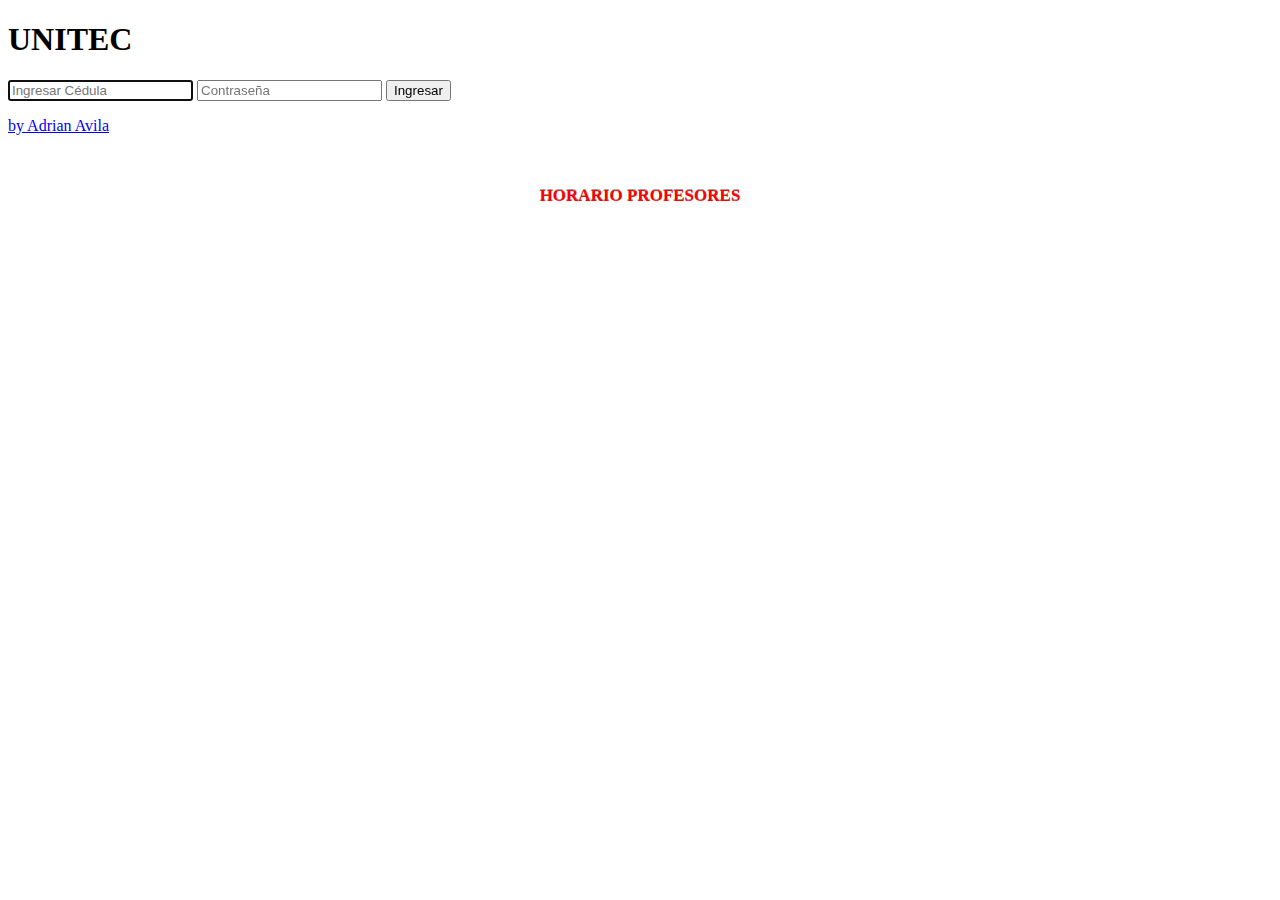
<file: Unitec-login1/index.html>
<!DOCTYPE html>
<!--[if lt IE 7]> <html class="lt-ie9 lt-ie8 lt-ie7" lang="en"> <![endif]-->
<!--[if IE 7]> <html class="lt-ie9 lt-ie8" lang="en"> <![endif]-->
<!--[if IE 8]> <html class="lt-ie9" lang="en"> <![endif]-->
<!--[if gt IE 8]><!--> <html lang="en"> <!--<![endif]-->
<head>
  <link rel="shortcut icon" href="https://googledrive.com/host/0B8MAXyWOYovidDV5cnZQVDBoZnc">
  <!--<link rel="shortcut icon" href="favicon.ico">-->
  <meta charset="utf-8">
  <meta http-equiv="X-UA-Compatible" content="IE=edge,chrome=1">
  <meta name="viewport" content="width = device-width, initial-scale=1, maximum-scale=1"/>
  <title>UNITEC | Movil</title>
  <link rel="stylesheet" href="https://googledrive.com/host/0B8MAXyWOYoviMjctM2xNV0FUSVU">
  <!--<link rel="stylesheet" href="style.css">-->
  <meta name="description" content="Pagina web creada por un estudiante, para todos los estudiantes de UNITEC ">
  <!--Google Analytics-->
  <script>
  (function(i,s,o,g,r,a,m){i['GoogleAnalyticsObject']=r;i[r]=i[r]||function(){
  (i[r].q=i[r].q||[]).push(arguments)},i[r].l=1*new Date();a=s.createElement(o),
  m=s.getElementsByTagName(o)[0];a.async=1;a.src=g;m.parentNode.insertBefore(a,m)
  })(window,document,'script','//www.google-analytics.com/analytics.js','ga');
  ga('create', 'UA-51865116-1', 'comze.com');
  ga('require', 'displayfeatures');
  ga('send', 'pageview');
  </script>

  <script language="JavaScript">function link(){window.open('profesores.html');}</script> 
<!--[if lt IE 9]><script src="//html5shim.googlecode.com/svn/trunk/html5.js"></script><![endif]-->
</head>
<body>
  <!--LOGIN-->
  <form name="login" action="http://www.unitec.edu.ve/servlet/unicodeServlets.Login" method="post" target="_top" class="login">
    <h1>UNITEC</h1>
    <!--loginField-->
    <input type="text" name="TID" class="login-input" placeholder="Ingresar Cédula" onclick="userName();"autofocus>
    <!--passwordField-->
    <input type="password" name="TClave" class="login-input" placeholder="Contraseña">
    <!--loginArea-->
    <input type="submit" value="Ingresar" class="login-submit" onclick="window.document.login.submit();">
    <!--about-->
    <p class="login-help">
      <a href="https://twitter.com/share" class="twitter-share-button" data-url="http://www.unimovil.comze.com" data-text="@UNITECVE, @rectorunitecve ¿por qué no desarrollaron esto mucho antes? gracias @SoyGoodPeople por hacer" data-dnt="true">by Adrian Avila</a>
      <script>!function(d,s,id){var js,fjs=d.getElementsByTagName(s)[0],p=/^http:/.test(d.location)?'http':'https';if(!d.getElementById(id)){js=d.createElement(s);js.id=id;js.src=p+'://platform.twitter.com/widgets.js';fjs.parentNode.insertBefore(js,fjs);}}(document, 'script', 'twitter-wjs');</script>
    </p>
    <br>
    <p>
      <h3 onClick="link()" style="font-family: Verdana; font-size: 17px; font-weight: bold; color: red;text-align: center;text-shadow: 0 -1px rgba(0, 0, 0, 0.4);">HORARIO PROFESORES</h3>
    </p>
  </form>
</body>
</html>
</file>
<file: Unitec-login1/style.css>
html, body, div, span, applet, object, iframe,
h1, h2, h3, h4, h5, h6, p, blockquote, pre,
a, abbr, acronym, address, big, cite, code,
del, dfn, em, img, ins, kbd, q, s, samp,
small, strike, strong, sub, sup, tt, var,
b, u, i, center,
dl, dt, dd, ol, ul, li,
fieldset, form, label, legend,
table, caption, tbody, tfoot, thead, tr, th, td,
article, aside, canvas, details, embed,
figure, figcaption, footer, header, hgroup,
menu, nav, output, ruby, section, summary,
time, mark, audio, video {
  margin: 0;
  padding: 0;
  border: 0;
  font-size: 100%;
  font: inherit;
  vertical-align: baseline;
}

article, aside, details, figcaption, figure,
footer, header, hgroup, menu, nav, section {
  display: block;
}

body {
  line-height: 1;
}

ol, ul {
  list-style: none;
}

blockquote, q {
  quotes: none;
}

blockquote:before, blockquote:after,
q:before, q:after {
  content: '';
  content: none;
}

table {
  border-collapse: collapse;
  border-spacing: 0;
}

::-moz-focus-inner {
  padding: 0;
  border: 0;
}

:-moz-placeholder {
  color: #bcc0c8 !important;
}

::-webkit-input-placeholder {
  color: #bcc0c8;
}

:-ms-input-placeholder {
  color: #bcc0c8 !important;
}

body {
  font: 12px/20px 'Lucida Grande', Verdana, sans-serif;
  color: #404040;
  background: #ebc9a2;
}

input, textarea, select, label {
  font-family: inherit;
  font-size: 12px;
  -webkit-box-sizing: border-box;
  -moz-box-sizing: border-box;
  box-sizing: border-box;
}

.login {
  margin: 20px auto;
  padding: 18px 20px;
  width: 200px;
  background: #3f65b7;
  background-clip: padding-box;
  border: 1px solid #172b4e;
  border-bottom-color: #142647;
  border-radius: 5px;
  background-image: -webkit-radial-gradient(cover, #437dd6, #3960a6);
  background-image: -moz-radial-gradient(cover, #437dd6, #3960a6);
  background-image: -o-radial-gradient(cover, #437dd6, #3960a6);
  background-image: radial-gradient(cover, #437dd6, #3960a6);
  -webkit-box-shadow: inset 0 1px rgba(255, 255, 255, 0.3), inset 0 0 1px 1px rgba(255, 255, 255, 0.1), 0 2px 10px rgba(0, 0, 0, 0.5);
  box-shadow: inset 0 1px rgba(255, 255, 255, 0.3), inset 0 0 1px 1px rgba(255, 255, 255, 0.1), 0 2px 10px rgba(0, 0, 0, 0.5);
}
.login > h1 {
  margin-bottom: 20px;
  font-size: 18px;
  font-weight: bold;
  color: white;
  text-align: center;
  text-shadow: 0 -1px rgba(0, 0, 0, 0.4);
}


.login-input {
  display: block;
  width: 100%;
  height: 37px;
  margin-bottom: 20px;
  padding: 0 9px;
  color: white;
  text-shadow: 0 1px black;
  background: #2b3e5d;
  border: 1px solid #15243b;
  border-top-color: #0d1827;
  border-radius: 4px;
  background-image: -webkit-linear-gradient(top, rgba(0, 0, 0, 0.35), rgba(0, 0, 0, 0.2) 20%, rgba(0, 0, 0, 0));
  background-image: -moz-linear-gradient(top, rgba(0, 0, 0, 0.35), rgba(0, 0, 0, 0.2) 20%, rgba(0, 0, 0, 0));
  background-image: -o-linear-gradient(top, rgba(0, 0, 0, 0.35), rgba(0, 0, 0, 0.2) 20%, rgba(0, 0, 0, 0));
  background-image: linear-gradient(to bottom, rgba(0, 0, 0, 0.35), rgba(0, 0, 0, 0.2) 20%, rgba(0, 0, 0, 0));
  -webkit-box-shadow: inset 0 1px 2px rgba(0, 0, 0, 0.3), 0 1px rgba(255, 255, 255, 0.2);
  box-shadow: inset 0 1px 2px rgba(0, 0, 0, 0.3), 0 1px rgba(255, 255, 255, 0.2);
}
.login-input:focus {
  outline: 0;
  background-color: #32486d;
  -webkit-box-shadow: inset 0 1px 2px rgba(0, 0, 0, 0.3), 0 0 4px 1px rgba(255, 255, 255, 0.6);
  box-shadow: inset 0 1px 2px rgba(0, 0, 0, 0.3), 0 0 4px 1px rgba(255, 255, 255, 0.6);
}
.lt-ie9 .login-input {
  line-height: 35px;
}

.login-submit {
  display: block;
  width: 100%;
  height: 37px;
  margin-bottom: 15px;
  font-size: 14px;
  font-weight: bold;
  color: #294779;
  text-align: center;
  text-shadow: 0 1px rgba(255, 255, 255, 0.3);
  background: #adcbfa;
  background-clip: padding-box;
  border: 1px solid #284473;
  border-bottom-color: #223b66;
  border-radius: 4px;
  cursor: pointer;
  background-image: -webkit-linear-gradient(top, #d0e1fe, #96b8ed);
  background-image: -moz-linear-gradient(top, #d0e1fe, #96b8ed);
  background-image: -o-linear-gradient(top, #d0e1fe, #96b8ed);
  background-image: linear-gradient(to bottom, #d0e1fe, #96b8ed);
  -webkit-box-shadow: inset 0 1px rgba(255, 255, 255, 0.5), inset 0 0 7px rgba(255, 255, 255, 0.4), 0 1px 1px rgba(0, 0, 0, 0.15);
  box-shadow: inset 0 1px rgba(255, 255, 255, 0.5), inset 0 0 7px rgba(255, 255, 255, 0.4), 0 1px 1px rgba(0, 0, 0, 0.15);
}
.login-submit:active {
  background: #a4c2f3;
  -webkit-box-shadow: inset 0 1px 5px rgba(0, 0, 0, 0.4), 0 1px rgba(255, 255, 255, 0.1);
  box-shadow: inset 0 1px 5px rgba(0, 0, 0, 0.4), 0 1px rgba(255, 255, 255, 0.1);
}

.login-help {
  text-align: left;
}
.login-help > a {
  font-size: 11px;
  color: #d4deef;
  text-decoration: none;
  text-shadow: 0 -1px rgba(0, 0, 0, 0.4);
}
.login-help > a:hover {
  text-decoration: underline;
}
</file>
